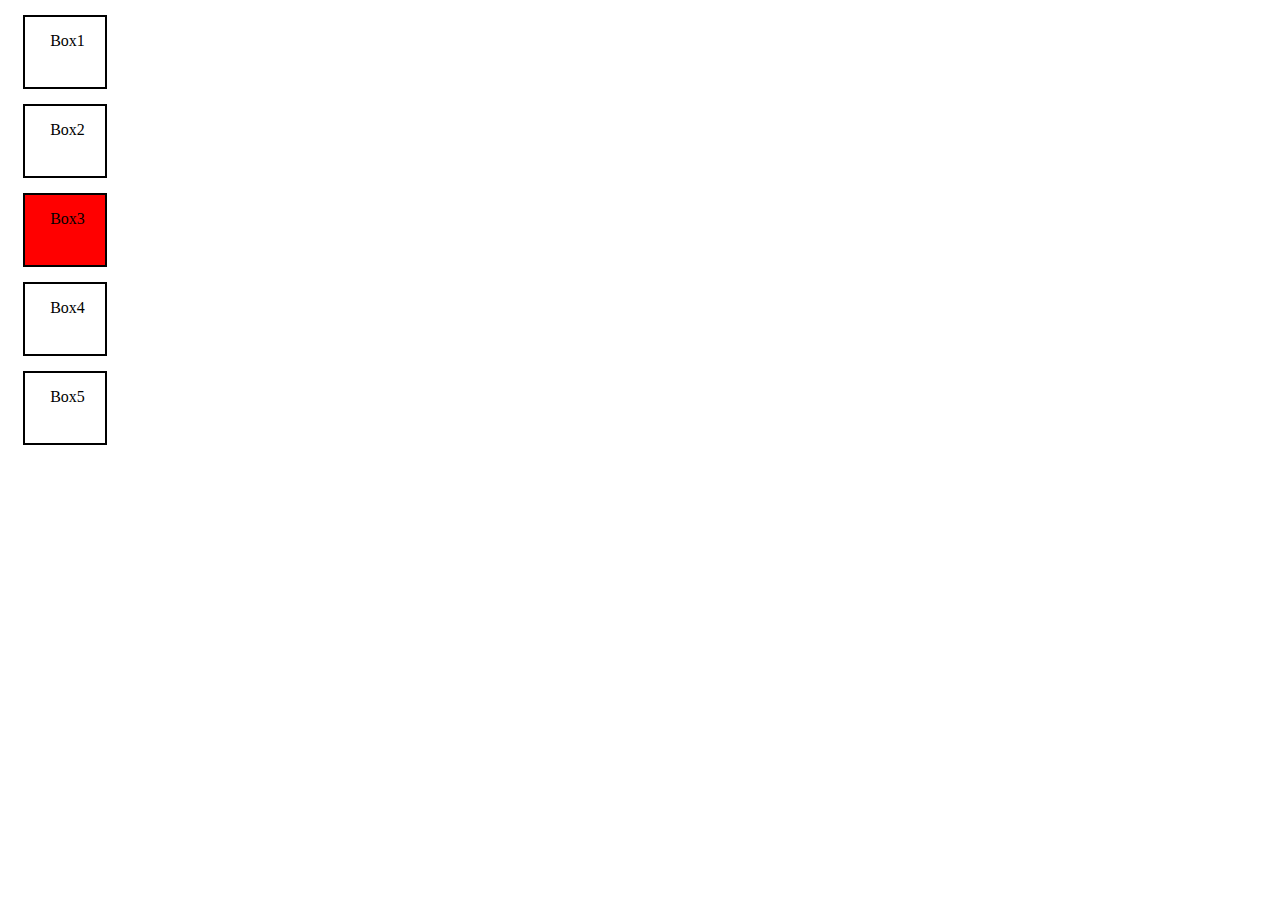
<file: daily-practice/Upto68/index.html>
<!DOCTYPE html>
<html lang="en">
<head>
    <meta charset="UTF-8">
    <meta name="viewport" content="width=device-width, initial-scale=1.0">
    <title>js</title>
    <link rel="stylesheet" href="style.css">
    <style>
        .box{
            margin:15px;
            padding: 15px;
            padding-left: 20px;
            border: 2px solid black;
            width: 45px;
            height: 40px;
            text-align: center;
              

            
            
        }

    </style>
       
</head>
<body>
    
    <div class="contenier">
        
        
        <div class="box ">Box1</div>
        <div class="box">Box2</div>
        <div id="one"class="box">Box3</div>
        <div class="box">Box4</div>
        <div class="box">Box5</div>
        </div>

</body>
<!-- <script src="script.js">button</script> -->
<!-- <script src="calculator.js"></script>
<script src="Array.js"></script> -->
<script>
    // document.getElementById("one").style.backgroundColor="red";

    
</script>
<script src="DOM.js"></script>
</html>
</file>
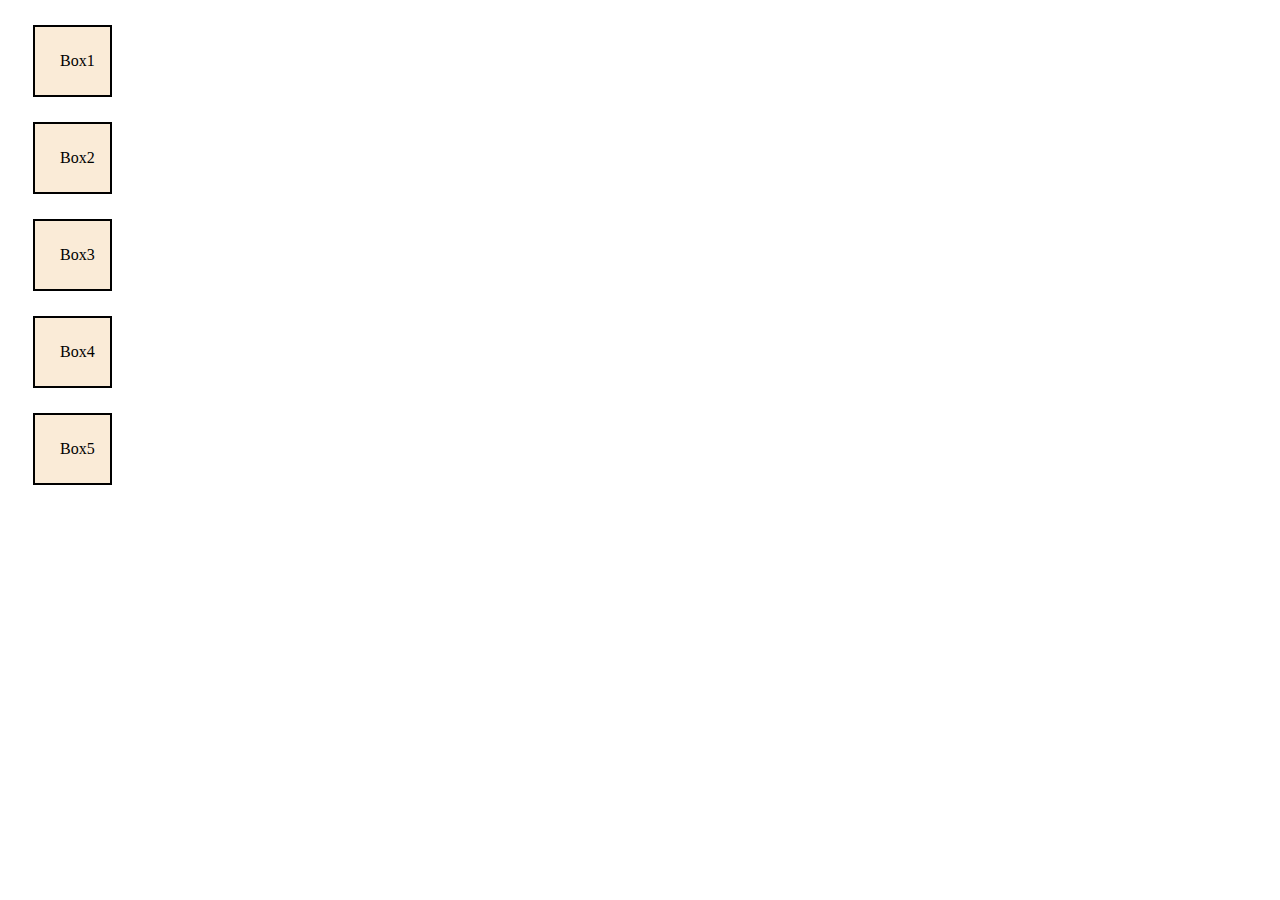
<file: daily-practice/Video69/index.html>
<!DOCTYPE html>
<html lang="en">
    <head>
        <title></title>
        <meta charset="UTF-8">
        <meta name="viewport" content="width=device-width, initial-scale=1">
        <!-- <link href="style.css" rel="stylesheet"> -->
        <style>
            .box{
                margin: 25px;
                padding: 25px;
                border: 2px solid black;
                width: 25px;
                background-color: antiquewhite;
             

            }
        </style>
    </head>
    <body>
    <div class="contenier">
        <div class="box">Box1</div>
        <div id="no" class="box">Box2</div>
        <div class="box">Box3</div>
        <div class="box">Box4</div>
        <div class="box">Box5</div>
    </div>
    <script>
//         console.log(document.getElementById("no"))
//         // document.getElementById("no").style.backgroundColor= "black";
//         // console.log(document.getElementsByClassName("box"));

//         //querySelector :- it select the first match id
//         console.log(document.querySelector(".box"))
// console.log(document.querySelectorAll(".box") )


//         /* IIIIIIIIIIIIIIMPPPPPPPPPPPPPPP*/
//         // document.querySelectorAll(".box").style.backgroundColor= "black"; ==> it throw the error it is set of nodes

//             document.querySelectorAll(".box").forEach((e)=>{
//                 console.log(e);
//                 e.style.backgroundColor= "black";
//             })





    </script>
    </body>
</html>
</file>
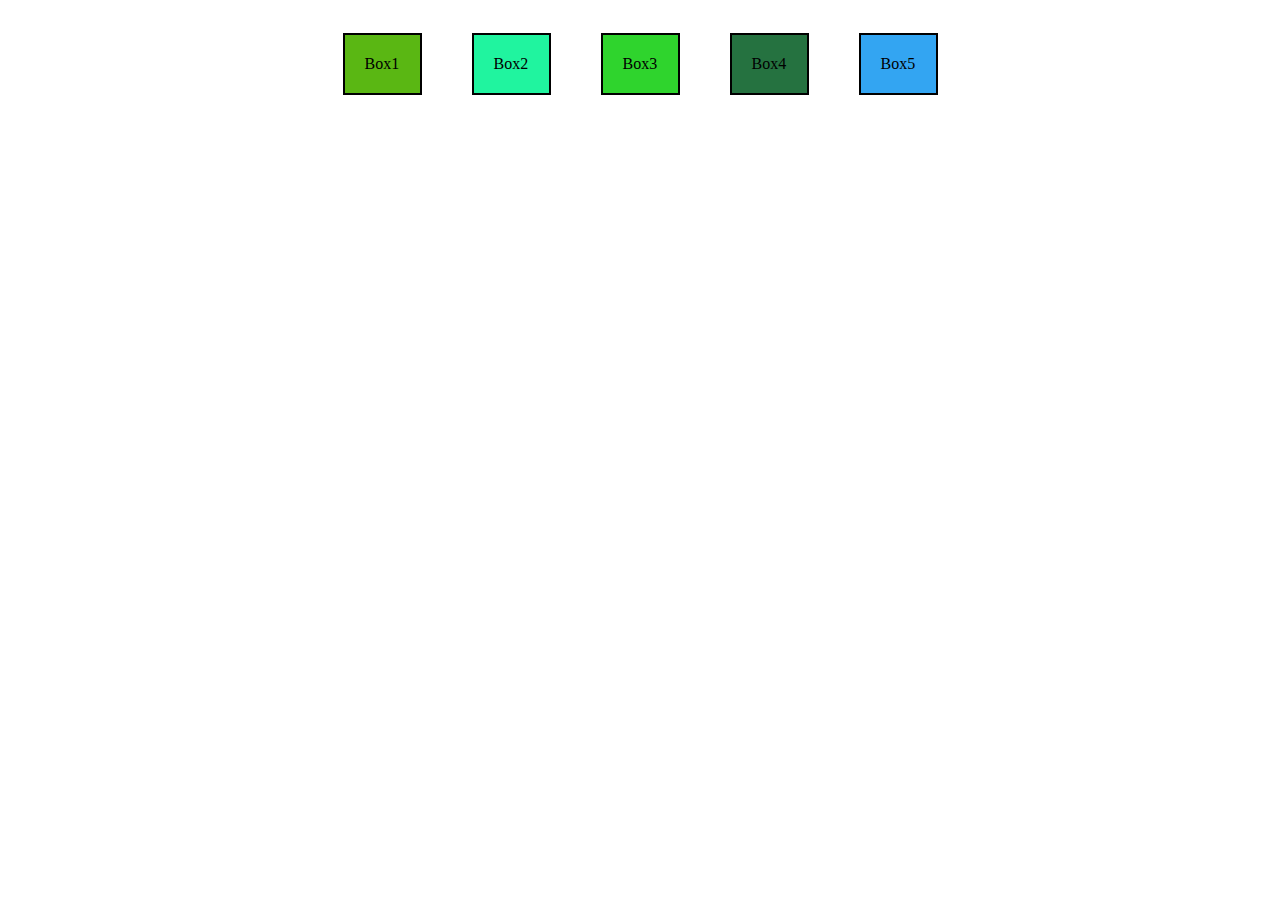
<file: daily-practice/Video70/index.html>
<!-- //Colour the box with random colors -->
<!DOCTYPE html>
<html lang="en">
<head>
    <meta charset="UTF-8">
    <meta name="viewport" content="width=device-width, initial-scale=1.0">
    <title>random color to boxes</title>
    <style>

        .contenier{
            display: flex;
            justify-content: center;
            align-items: center;
        }
            .box{
                margin: 25px;
                padding: 20px;
                border: 2px solid  ;
                
                width: 35px;
        
            }
    
    </style>
</head>
<body>
    <div class="contenier">
            <div class="box">Box1</div>
            <div class="box">Box2</div>
            <div class="box">Box3</div>
            <div class="box">Box4</div>
            <div class="box">Box5</div>
            
    </div>
<!-- <script src="script.js"></script>   ; -->
<script src="index.js"></script>   

</body>
</html>
</file>
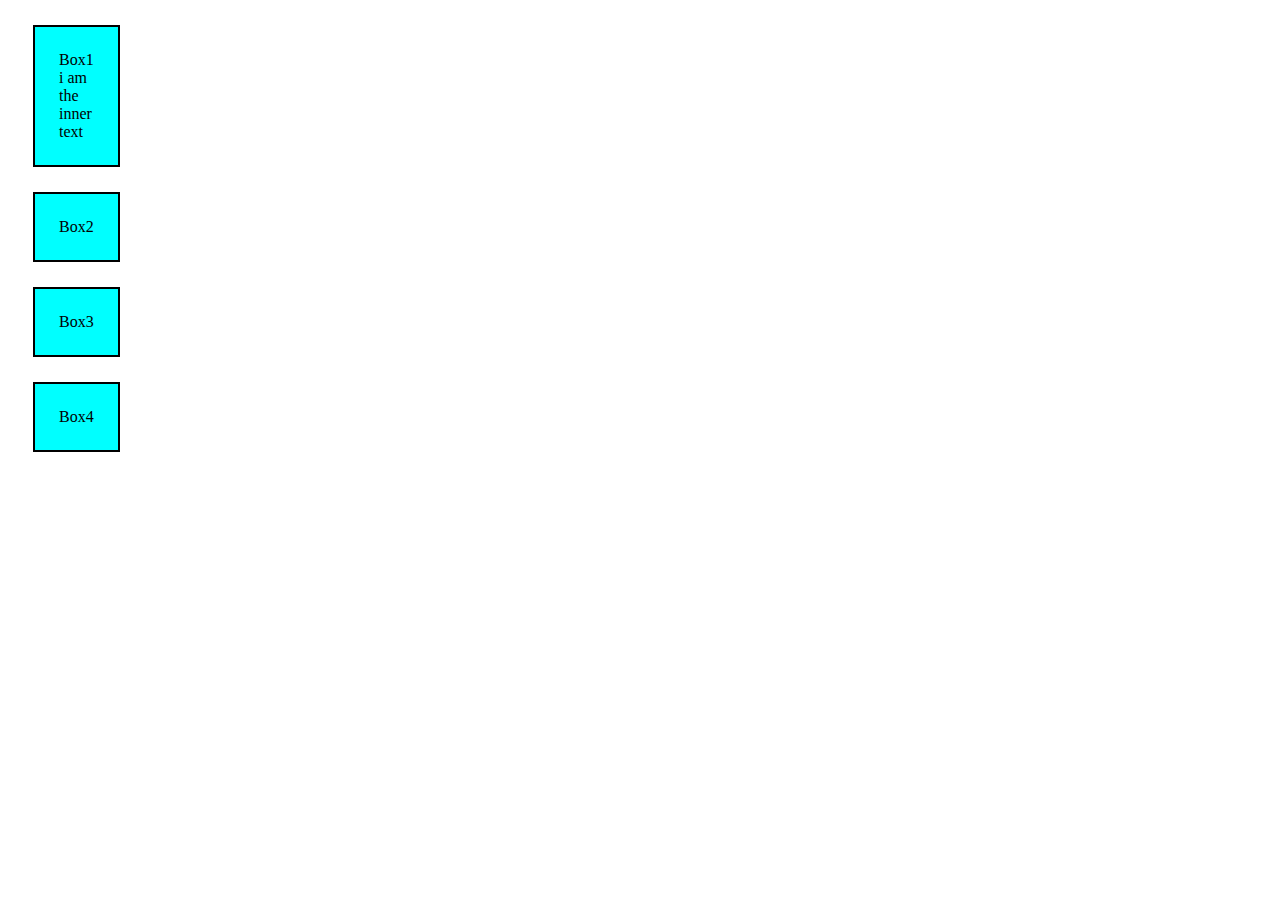
<file: daily-practice/Video71/index.html>
<!DOCTYPE html>
<html lang="en">
    <head>
        <title>Nothing </title>
        <meta charset="UTF-8">
        <meta name="viewport" content="width=device-width, initial-scale=1">
<style>
    .contenier{
        display: flex;
        
    }
    .box{
        display: flex;
        margin: 25px;
        padding: 24px;
        border: 2px solid black;
        width: 35px;
        background-color: aqua;

    }
</style>
    </head>
    <body>
        <div class="card">

            <div class="box">Box1 i am the inner text </div>
            <div class="box">Box2</div>
            <div class="box">Box3</div>
            <div class="box">Box4</div> 
            <div hidden> I am Hidden </div>
        </div>

<script>
    document.querySelector(".box").innerHTML
    document.querySelector(".box").outerHTML;
    document.querySelector(".box").innerText;
    document.querySelector(".box").outerText;
    // document.querySelector(".box").hidden="true";


    /**********Attributes***********/
 document.querySelector(".box").getAttribute("style")

const temp=document.createElement("div");
        temp.className="itsme";
        temp.innerHTML="Hello HTml";
        // document.querySelector(".card").append(temp);
//  document.querySelector(".card").prepend(temp);
//  document.querySelector(".card").before(temp);
//  document.querySelector(".card").after(temp);


//  document.querySelector(".card").replaceWith(temp);            ***************



</script>



    </body>
</html>
</file>
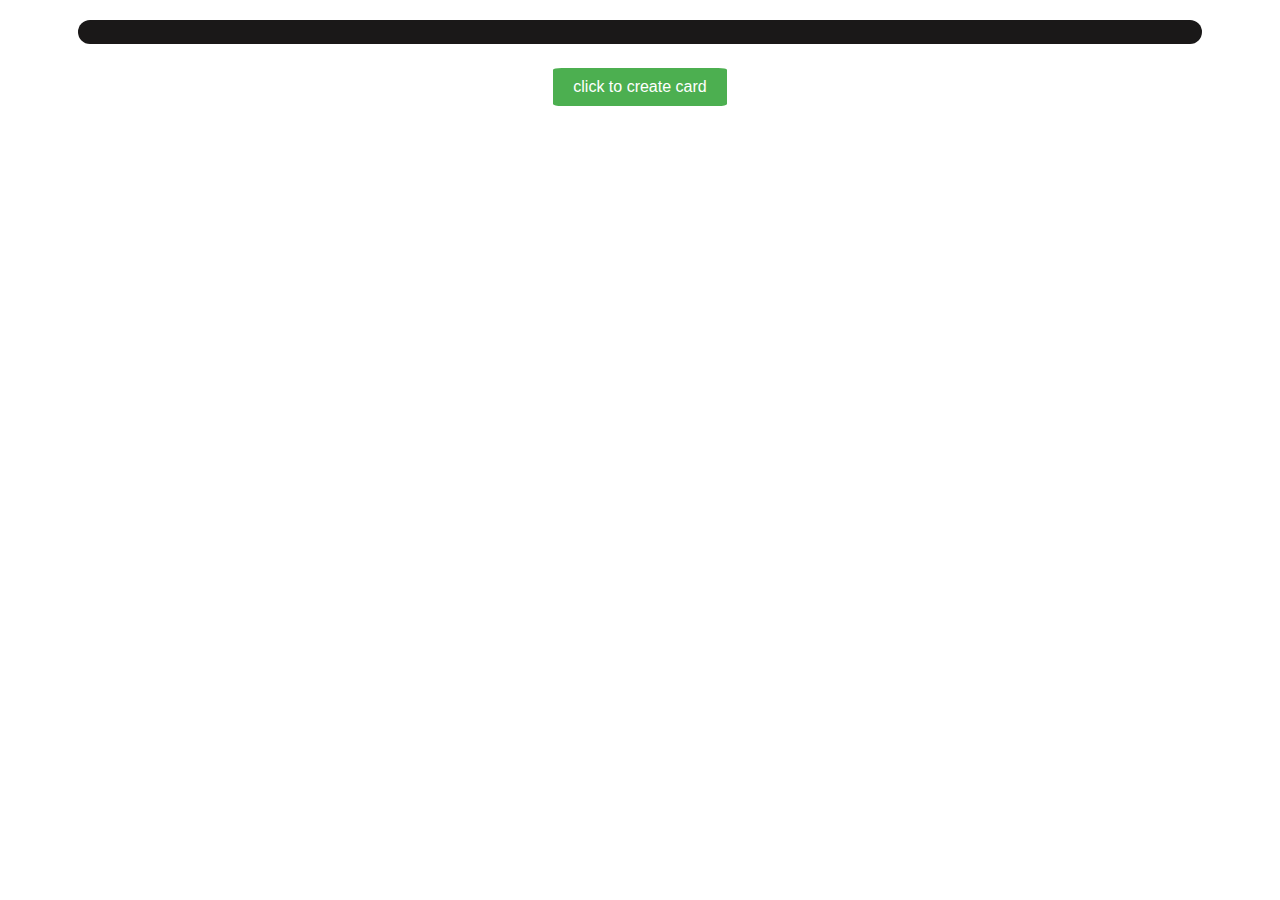
<file: daily-practice/video73/index.html>
<!DOCTYPE html>
<html lang="en">

<head>
  <meta charset="UTF-8">
  <meta name="viewport" content="width=device-width, initial-scale=1.0">
  <title>Sigma Webdevelopment Card</title>
  <style>
    #card-container {
      width: 87%;
      background: #1a1818;
      color: white;
      border-radius: 12px;
      display: flex;
      flex-direction: column;
      /* 👉 Side-by-side */
      overflow: hidden;
      margin: 20px auto;
      cursor: pointer;
      font-family: Arial, sans-serif;

      padding: 12px;
    }

    /* Entire Card */
    .card {
      width: 70%;
      background: #181818;
      color: white;
      border-radius: 12px;
      display: flex;
      overflow: hidden;
      margin: 20px;
      cursor: pointer;
      font-family: Arial, sans-serif;
    }

    /* Thumbnail Wrapper (to position duration) */
    .thumbnail-wrapper {
      position: relative;
      /* 👉 Needed for absolute badge */
      width: 30%;
    }

    .thumbnail {
      width: 100%;
      height: auto;
      object-fit: cover;
      border-radius: 12px;
    }

    /* Duration Badge */
    .duration {
      position: absolute;
      bottom: 8px;
      right: 8px;
      background: rgba(0, 0, 0, 0.8);
      color: white;
      padding: 3px 6px;
      font-size: 12px;
  
      border-radius: 4px;
    }

    .info {
      padding: 12px;
      width: 60%;
      display: flex;
      flex-direction: column;
      justify-content: center;
    }

    .title {
      font-size: 18px;
      font-weight: bold;
      margin-bottom: 8px;
      line-height: 1.3;
    }

    .meta {
      font-size: 14px;
      font-weight: 500;
      color: #aaa;
    }


    /*  make it responsive */

    /* Tablet */
    @media (max-width: 900px) {
      .card {
        flex-direction: column;
      }

      .thumbnail-wrapper {
        width: 100%;
      }

      .info {
        width: 100%;
      }
    }

    /* Mobile */
    @media (max-width: 600px) {
      .card {
        flex-direction: column;
      }

      .thumbnail-wrapper {
        width: 100%;
      }

      .info {
        width: 100%;
      }
    }


  .btn-container{
    display: flex;
    justify-content: center;
    align-items: center;
  }


    /* style button */
    button {
      margin: auto;
      background-color: #4CAF50;
      border: none;
      color: white;
      padding: 10px 20px;
      text-align: center;
      text-decoration: none;
      display: inline-block;
      font-size: 16px;
      margin: 4px 2px;
      cursor: pointer;
      border-radius: 5%;
    }
  </style>
</head>

<body>
  <div id="card-container"></div>
  <div class="btn-container">
    <button id="btn">click to create card</button>
  </div>

  <script>
    function createCard(title, channelName, views, timeAgo, duration, thumbnail) {
        const card = document.createElement("div");  //Create 
        card.className = "card";  //naming 
                 
        // Thumbnail Wrapper
        const thumbWrap = document.createElement("div");
        thumbWrap.className = "thumbnail-wrapper";

        const img = document.createElement("img");  //create
        img.className = "thumbnail";  //class name assign 
        img.src = thumbnail;  //Dataa insertion / value assign
        //insert using methods like append and insertAdjacentHTML


        // Duration Badge
        const durationEl = document.createElement("div");
        durationEl.className = "duration";
        durationEl.innerHTML = duration;

        thumbWrap.appendChild(img);
        thumbWrap.appendChild(durationEl);

        const info = document.createElement("div");
        info.className = "info";

        const titleEl = document.createElement("div");
        titleEl.className = "title";
        titleEl.textContent = title;



        const metaEl = document.createElement("div");
        metaEl.className = "meta";
        // formating views
        function formatViews(n) {
          if (n >= 1000000000) return (n / 1000000000).toFixed(1) + "B";
          if (n >= 1000000) return (n / 1000000).toFixed(1) + "M";
          if (n >= 1000) return (n / 1000).toFixed(1) + "K";
          return n;
        }

        let formatedviews = formatViews(views);

        metaEl.textContent = `${channelName} • ${formatedviews} views • ${timeAgo}`;

        info.appendChild(titleEl);
        info.appendChild(metaEl);

        card.appendChild(thumbWrap);
        card.appendChild(info);

        document.getElementById("card-container").appendChild(card);
      }


      let btn = document.getElementById("btn");
      btn.addEventListener("click", () => {
        createCard(
          "Installing VS Code & How Websites work | Sigma Webdevleopment video - Tutorial #1",
          "CodeWithHarry",
          5600000,
          "7 months ago",
          "31:22",
          "https://i.ytimg.com/vi/tVzUXW6siu0/hqdefault.jpg?sqp=-oaymwEcCPYBEIoBSFXyq4qpAw4IARUAAIhCGAFwAcABBg==&rs=AOn4CLACwWOixJVrKLFindK92kYMgTcQbw"
        );
      });
  </script>

  <!-- <script src="createCard.js"></script> -->
</body>

</html>
</file>
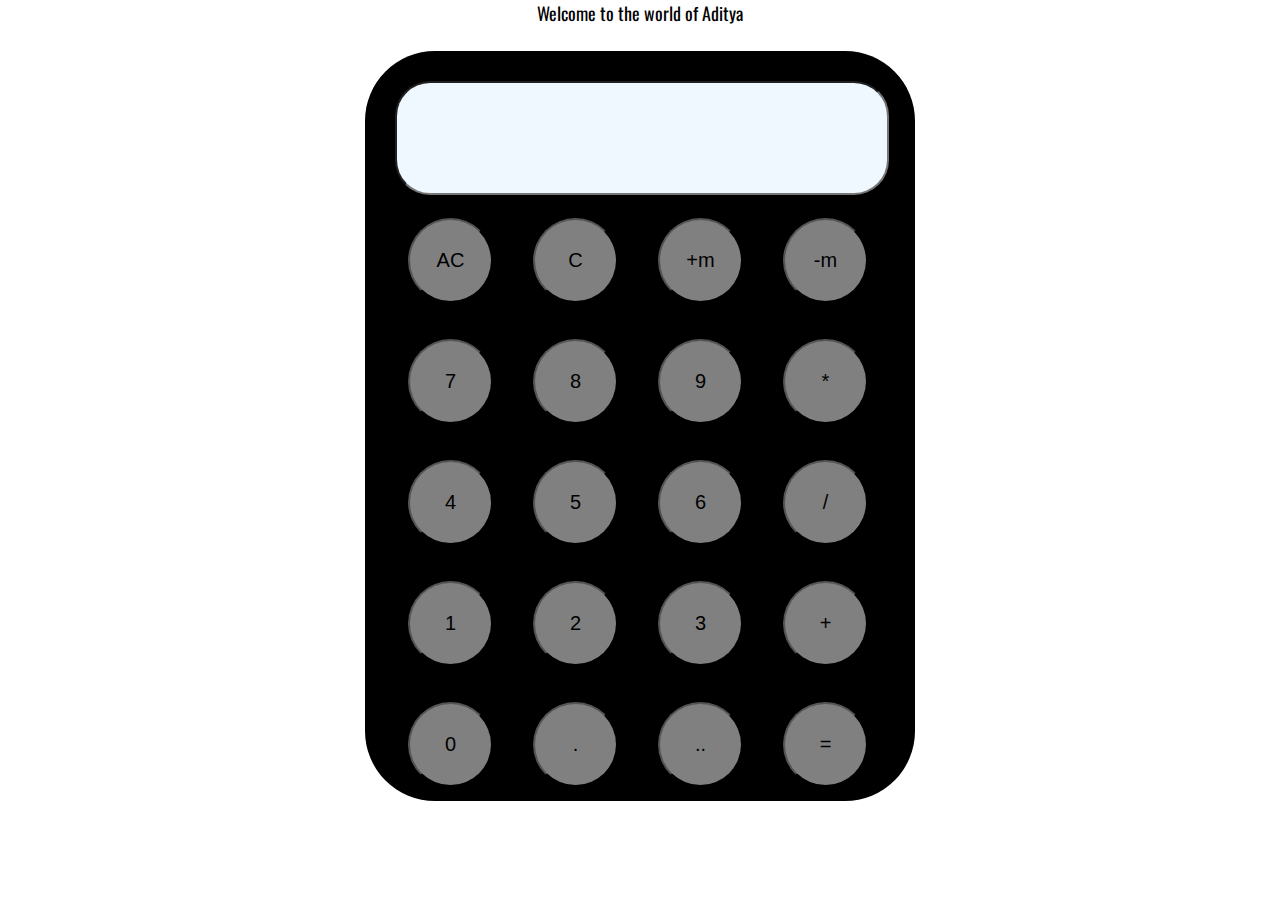
<file: minor-projects/Calculator/index.html>
<!DOCTYPE html>
<html lang="en">

    <head>
        <meta charset="UTF-8">
        <meta name="viewport" content="width=device-width, initial-scale=1.0">
        <title>Calculator</title>
        <link rel="stylesheet" href="style.css">
        <style>
@import url('https://fonts.googleapis.com/css2?family=Oswald:wght@200..700&display=swap');
</style>
    </head>

    <body>
       
        <div class="t" style="font-family: 'Oswald', sans-serif;">Welcome to the world of Aditya </div>
        <div class="contener">

            <div class="calci">
                <input type="text" class="screen">
                <div class="row">
                    <button class="btn1">AC</button>
                    <button class="btn1">C</button>
                    <button class="btn1">+m</button>
                    <button class="btn1">-m</button>
                </div>
                <div class="row">
                    <button class="btn1">7</button>
                    <button class="btn1">8</button>
                    <button class="btn1">9</button>
                    <button class="btn1">*</button>
                </div>
                <div class="row">
                    <button class="btn1">4</button>
                    <button class="btn1">5</button>
                    <button class="btn1">6</button>
                    <button class="btn1">/</button>
                </div>
                <div class="row">
                    <button class="btn1">1</button>
                    <button class="btn1">2</button>
                    <button class="btn1">3</button>
                    <button class="btn1">+</button>
                </div>
                <div class="row">
                    <button class="btn1">0</button>
                    <button class="btn1">.</button>
                    <button class="btn1">..</button>
                    <button class="btn1">=</button>
                </div>


            </div>
        </div>
        <script src="script.js" defer></script>
        </script>
    </body>

</html>
</file>
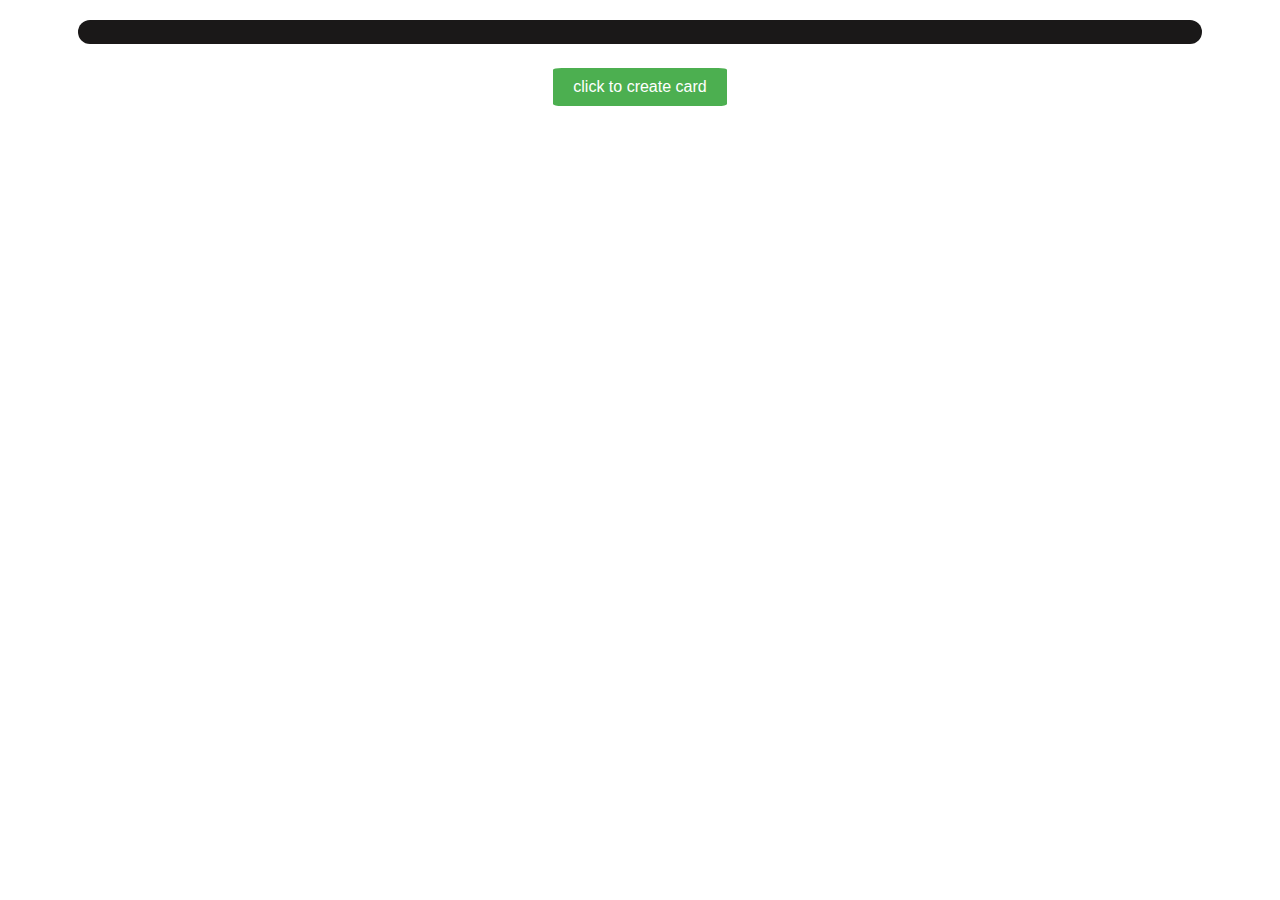
<file: daily-practice/video73/temp.html>
<!DOCTYPE html>
<html lang="en">
<head>
    <meta charset="UTF-8">
    <meta name="viewport" content="width=device-width, initial-scale=1.0">
    <title>Document</title>
</head>
<body>
    <style>
    #card-container {
      width: 87%;
      background: #1a1818;
      color: white;
      border-radius: 12px;
      display: flex;
      flex-direction: column;
      /* 👉 Side-by-side */
      overflow: hidden;
      margin: 20px auto;
      cursor: pointer;
      font-family: Arial, sans-serif;

      padding: 12px;
    }

    /* Entire Card */
    .card {
      width: 70%;
      background: #181818;
      color: white;
      border-radius: 12px;
      display: flex;
      overflow: hidden;
      margin: 20px;
      cursor: pointer;
      font-family: Arial, sans-serif;
    }

    /* Thumbnail Wrapper (to position duration) */
    .thumbnail-wrapper {
      position: relative;
      /* 👉 Needed for absolute badge */
      width: 30%;
    }

    .thumbnail {
      width: 100%;
      height: auto;
      object-fit: cover;
      border-radius: 12px;
    }

    /* Duration Badge */
    .duration {
      position: absolute;
      bottom: 8px;
      right: 8px;
      background: rgba(0, 0, 0, 0.8);
      color: white;
      padding: 3px 6px;
      font-size: 12px;
  
      border-radius: 4px;
    }

    .info {
      padding: 12px;
      width: 60%;
      display: flex;
      flex-direction: column;
      justify-content: center;
    }

    .title {
      font-size: 18px;
      font-weight: bold;
      margin-bottom: 8px;
      line-height: 1.3;
    }

    .meta {
      font-size: 14px;
      font-weight: 500;
      color: #aaa;
    }


    /*  make it responsive */

    /* Tablet */
    @media (max-width: 900px) {
      .card {
        flex-direction: column;
      }

      .thumbnail-wrapper {
        width: 100%;
      }

      .info {
        width: 100%;
      }
    }

    /* Mobile */
    @media (max-width: 600px) {
      .card {
        flex-direction: column;
      }

      .thumbnail-wrapper {
        width: 100%;
      }

      .info {
        width: 100%;
      }
    }


  .btn-container{
    display: flex;
    justify-content: center;
    align-items: center;
  }


    /* style button */
    button {
      margin: auto;
      background-color: #4CAF50;
      border: none;
      color: white;
      padding: 10px 20px;
      text-align: center;
      text-decoration: none;
      display: inline-block;
      font-size: 16px;
      margin: 4px 2px;
      cursor: pointer;
      border-radius: 5%;
    }
  </style>
</head>

<body>
  <div id="card-container"></div>
  <div class="btn-container">
    <button id="btn">click to create card</button>
  </div>


  <script>
    
        const card = document.createElement("div");  //Create 
        card.className = "card";  //naming 
        // card.innerText="Hello";
        // document.getElementById("card-container").append(card);
  

        const thumnail = document.createElement("div");  //Create 
        thumnail.className = "thumnail";  //naming 

        const img = document.createElement("img");  //Create 
        img.className = "Image"; 
        img.src="https://i.ytimg.com/vi/tVzUXW6siu0/hqdefault.jpg?sqp=-oaymwEcCPYBEIoBSFXyq4qpAw4IARUAAIhCGAFwAcABBg==&rs=AOn4CLACwWOixJVrKLFindK92kYMgTcQbw" ; 
        // document.querySelector(".card").append(img); use this when we have the Element in Html tage not created in the js 
        // document.querySelector(".card").append(img);  this also works but not as useful 
        card.append(img);
                 
  </script>
</body>
</html>
</file>
<file: daily-practice/Upto68/style.css>
/* *{
    margin: 0;
    padding: 0;
}
.button{
    background-color: aqua;
    font-weight: 500;
    display: flex;
    justify-content: center;
    align-items: center;
    position: relative;
    
}
.cotenier{
    background-color: aqua ;
    border: 100px;
}
.box1{
    background-color: red;
    margin: 25px;
    padding: 25px;
    border-top: 10%;

   border-radius: 2%;
   
   border: 10px;
    border-color: black;
    color: rgb(222, 30, 30);
} */
</file>
<file: minor-projects/Calculator/style.css>
body {
  margin: 0;
  padding: 0;
}

@import url('https://fonts.googleapis.com/css2?family=Oswald:wght@200..700&display=swap');

.t{
  text-align: center;
  font-size: large;
}
.contener {
  display: flex;
  justify-content: center;
  align-items: center;
}
.calci {
  margin: 25px;
  padding: 25px;
  background-color: black;
  width: 500px;
  height: 700px;
  border-radius: 70px;
  /* overflow: auto; */
  /* display:flex ;
    justify-content: center ; */
}
.screen {
  font-size: large;
   font-family: "Oswald", sans-serif;
  font-optical-sizing: auto;
  font-weight: 500;
  font-style: normal;
  margin: 5px;
  padding: 20px;
  width: 450px;
  height: 70px;
  background-color: aliceblue;
  border-radius: 35px;
  overflow: hidden;
  /* margin-bottom: 150px; */
}
@media (max-width:600px) {
    .screen{
        width: auto;

    }
 .calci{
    width: auto;
    height: auto;
    margin: auto;
 }
}
.nums {
  margin: 10px;
  text-align: center;

  /* align-items: baseline; */
}
.operation {
  margin: 10px;
  text-align: center;

  /* align-items: baseline; */
}
.btn1 {
  margin: 18px;
  width: 85px;
  height: 85px;
  transition: cubic-bezier(0.075, 0.82, 0.165, 1);
  font-size: 20px;
  background-color: gray;
  border-radius: 360px;
}
</file>
